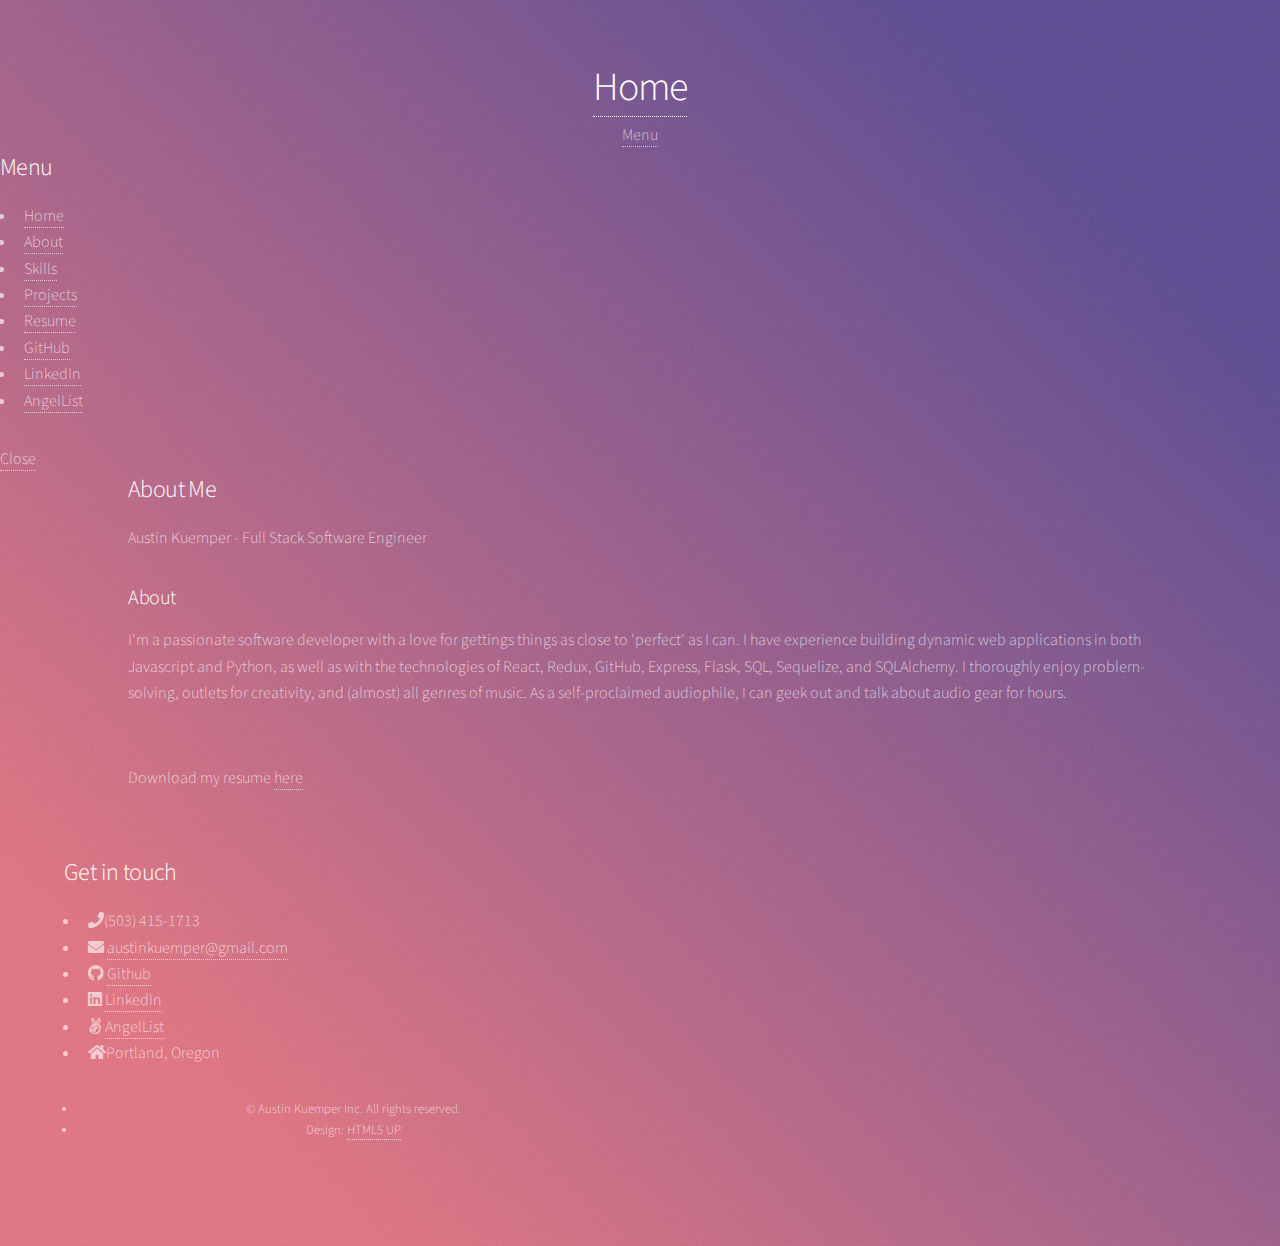
<file: about.html>
<!DOCTYPE html>
<!--
	Solid State by HTML5 UP
	html5up.net | @ajlkn
	Free for personal and commercial use under the CCA 3.0 license (html5up.net/license)
-->
<html>
  <head>
    <title>About</title>
    <meta charset="utf-8" />
    <meta
      name="viewport"
      content="width=device-width, initial-scale=1, user-scalable=no"
    />
    <link rel="stylesheet" href="assets/css/main.css" />
    <noscript
      ><link rel="stylesheet" href="assets/css/noscript.css"
    /></noscript>
  </head>
  <body class="is-preload">
    <!-- Page Wrapper -->
    <div id="page-wrapper">
      <!-- Header -->
      <header id="header">
        <h1><a href="index.html">Home</a></h1>
        <nav>
          <a href="#menu">Menu</a>
        </nav>
      </header>

      <!-- Menu -->
      <nav id="menu">
        <div class="inner">
          <h2>Menu</h2>
          <ul class="links">
            <li><a href="index.html">Home</a></li>
            <li><a href="about.html">About</a></li>
            <li><a href="skills.html">Skills</a></li>
            <li><a href="projects.html">Projects</a></li>
            <li>
              <a
                href="./resume/Austin_Kuemper_Resume.pdf"
                download="austin_kuemper_resume"
                >Resume</a
              >
            </li>
            <li><a href="https://github.com/AKuemper">GitHub</a></li>
            <li>
              <a href="https://www.linkedin.com/in/austinkuemper/">LinkedIn</a>
            </li>
            <li><a href="https://angel.co/u/austin-kuemper">AngelList</a></li>
          </ul>
          <a href="#" class="close">Close</a>
        </div>
      </nav>

      <!-- Wrapper -->
      <section id="wrapper">
        <header>
          <div class="inner">
            <h2>About Me</h2>
            <p>Austin Kuemper - Full Stack Software Engineer</p>
          </div>
        </header>

        <!-- Content -->
        <div class="wrapper">
          <div class="inner">
            <section>
              <h3 class="major">About</h3>
              <p>
                I'm a passionate software developer with a love for gettings
                things as close to 'perfect' as I can. I have experience
                building dynamic web applications in both Javascript and Python,
                as well as with the technologies of React, Redux, GitHub,
                Express, Flask, SQL, Sequelize, and SQLAlchemy. I thoroughly
                enjoy problem-solving, outlets for creativity, and (almost) all
                genres of music. As a self-proclaimed audiophile, I can geek out
                and talk about audio gear for hours.
              </p>
              <br />
              Download my resume
              <a
                href="./resume/Austin_Kuemper_Resume.pdf"
                download="austin_kuemper_resume"
                >here</a
              >
            </section>
          </div>
        </div>
      </section>

      <!-- Footer -->
      <section id="footer">
        <div class="inner">
          <h2 class="major">Get in touch</h2>
          <!-- <p>
            You can reach me by any of the below resources!
          </p> -->
          <ul class="contact">
            <li class="icon solid fa-phone">(503) 415-1713</li>
            <li class="icon solid fa-envelope">
              <a href="mailto:austinkuemper@gmail.com"
                >austinkuemper@gmail.com</a
              >
            </li>
            <li class="icon brands fa-github">
              <a href="https://github.com/AKuemper" target="_blank">Github</a>
            </li>
            <li class="icon brands fa-linkedin">
              <a
                href="https://www.linkedin.com/in/austinkuemper/"
                target="_blank"
                >LinkedIn</a
              >
            </li>
            <li class="icon brands fa-angellist">
              <a href="https://angel.co/u/austin-kuemper" target="_blank"
                >AngelList</a
              >
            </li>
            <li class="icon solid fa-home">Portland, Oregon</li>
          </ul>
          <ul class="copyright">
            <li>&copy; Austin Kuemper Inc. All rights reserved.</li>
            <li>Design: <a href="http://html5up.net">HTML5 UP</a></li>
          </ul>
        </div>
      </section>
    </div>

    <!-- Scripts -->
    <script src="assets/js/jquery.min.js"></script>
    <script src="assets/js/jquery.scrollex.min.js"></script>
    <script src="assets/js/browser.min.js"></script>
    <script src="assets/js/breakpoints.min.js"></script>
    <script src="assets/js/util.js"></script>
    <script src="assets/js/main.js"></script>
  </body>
</html>
</file>
<file: assets/css/noscript.css>
/*
	Stellar by HTML5 UP
	html5up.net | @ajlkn
	Free for personal and commercial use under the CCA 3.0 license (html5up.net/license)
*/

/* Header */

	body.is-preload #header.alt > * {
		opacity: 1;
	}

	body.is-preload #header.alt .logo {
		-moz-transform: none;
		-webkit-transform: none;
		-ms-transform: none;
		transform: none;
	}
</file>
<file: assets/css/main.css>
@import url(fontawesome-all.min.css);
@import 'https://fonts.googleapis.com/css?family=Source+Sans+Pro:300,400';

/*
	Stellar by HTML5 UP
	html5up.net | @ajlkn
	Free for personal and commercial use under the CCA 3.0 license (html5up.net/license)
*/

html,
body,
div,
span,
applet,
object,
iframe,
h1,
h2,
h3,
h4,
h5,
h6,
p,
blockquote,
pre,
a,
abbr,
acronym,
address,
big,
cite,
code,
del,
dfn,
em,
img,
ins,
kbd,
q,
s,
samp,
small,
strike,
strong,
sub,
sup,
tt,
var,
b,
u,
i,
center,
dl,
dt,
dd,
ol,
ul,
li,
fieldset,
form,
label,
legend,
table,
caption,
tbody,
tfoot,
thead,
tr,
th,
td,
article,
aside,
canvas,
details,
embed,
figure,
figcaption,
footer,
header,
hgroup,
menu,
nav,
output,
ruby,
section,
summary,
time,
mark,
audio,
video {
  margin: 0;
  padding: 0;
  border: 0;
  font-size: 100%;
  font: inherit;
  vertical-align: baseline;
}

article,
aside,
details,
figcaption,
figure,
footer,
header,
hgroup,
menu,
nav,
section {
  display: block;
}

body {
  line-height: 1;
}

ol,
ul {
  list-style: none;
}

blockquote,
q {
  quotes: none;
}

blockquote:before,
blockquote:after,
q:before,
q:after {
  content: '';
  content: none;
}

table {
  border-collapse: collapse;
  border-spacing: 0;
}

body {
  -webkit-text-size-adjust: none;
}

mark {
  background-color: transparent;
  color: inherit;
}

input::-moz-focus-inner {
  border: 0;
  padding: 0;
}

input,
select,
textarea {
  -moz-appearance: none;
  -webkit-appearance: none;
  -ms-appearance: none;
  appearance: none;
}

/* Basic */

@-ms-viewport {
  width: device-width;
}

body {
  -ms-overflow-style: scrollbar;
}

@media screen and (max-width: 480px) {
  html,
  body {
    min-width: 320px;
  }
}

html {
  box-sizing: border-box;
}

*,
*:before,
*:after {
  box-sizing: inherit;
}

body {
  background-color: #935d8c;
  background-image: url('images/overlay.png'),
    -moz-linear-gradient(45deg, #e37682 15%, #5f4d93 85%);
  background-image: url('images/overlay.png'),
    -webkit-linear-gradient(45deg, #e37682 15%, #5f4d93 85%);
  background-image: url('images/overlay.png'),
    -ms-linear-gradient(45deg, #e37682 15%, #5f4d93 85%);
  background-image: url('images/overlay.png'),
    linear-gradient(45deg, #e37682 15%, #5f4d93 85%);
}

body.is-preload *,
body.is-preload *:before,
body.is-preload *:after {
  -moz-animation: none !important;
  -webkit-animation: none !important;
  -ms-animation: none !important;
  animation: none !important;
  -moz-transition: none !important;
  -webkit-transition: none !important;
  -ms-transition: none !important;
  transition: none !important;
}

/* Type */

body {
  background-color: #935d8c;
  color: rgba(255, 255, 255, 0.65);
}

body,
input,
select,
textarea {
  font-family: 'Source Sans Pro', Helvetica, sans-serif;
  font-size: 17pt;
  font-weight: 300;
  line-height: 1.65;
}

@media screen and (max-width: 1680px) {
  body,
  input,
  select,
  textarea {
    font-size: 14pt;
  }
}

@media screen and (max-width: 1280px) {
  body,
  input,
  select,
  textarea {
    font-size: 12pt;
  }
}

@media screen and (max-width: 360px) {
  body,
  input,
  select,
  textarea {
    font-size: 11pt;
  }
}

a {
  -moz-transition: color 0.2s ease, border-bottom 0.2s ease;
  -webkit-transition: color 0.2s ease, border-bottom 0.2s ease;
  -ms-transition: color 0.2s ease, border-bottom 0.2s ease;
  transition: color 0.2s ease, border-bottom 0.2s ease;
  text-decoration: none;
  border-bottom: dotted 1px;
  color: inherit;
}

a:hover {
  border-bottom-color: transparent;
}

strong,
b {
  font-weight: 400;
}

em,
i {
  font-style: italic;
}

p {
  margin: 0 0 2em 0;
}

p.content {
  -moz-columns: 20em 2;
  -webkit-columns: 20em 2;
  -ms-columns: 20em 2;
  columns: 20em 2;
  -moz-column-gap: 2em;
  -webkit-column-gap: 2em;
  -ms-column-gap: 2em;
  column-gap: 2em;
  text-align: justify;
}

h1,
h2,
h3,
h4,
h5,
h6 {
  font-weight: 300;
  line-height: 1.5;
  margin: 0 0 0.7em 0;
  letter-spacing: -0.025em;
}

h1 a,
h2 a,
h3 a,
h4 a,
h5 a,
h6 a {
  color: inherit;
  text-decoration: none;
}

h1 {
  font-size: 2.5em;
  line-height: 1.2;
}

h2 {
  font-size: 1.5em;
}

h3 {
  font-size: 1.25em;
}

h4 {
  font-size: 1.1em;
}

h5 {
  font-size: 0.9em;
}

h6 {
  font-size: 0.7em;
}

@media screen and (max-width: 736px) {
  h1 {
    font-size: 2em;
  }
}

sub {
  font-size: 0.8em;
  position: relative;
  top: 0.5em;
}

sup {
  font-size: 0.8em;
  position: relative;
  top: -0.5em;
}

blockquote {
  border-left: solid 4px;
  font-style: italic;
  margin: 0 0 2em 0;
  padding: 0.5em 0 0.5em 2em;
}

code {
  border-radius: 8px;
  border: solid 1px;
  font-family: 'Courier New', monospace;
  font-size: 0.9em;
  margin: 0 0.25em;
  padding: 0.25em 0.65em;
}

pre {
  -webkit-overflow-scrolling: touch;
  font-family: 'Courier New', monospace;
  font-size: 0.9em;
  margin: 0 0 2em 0;
}

pre code {
  display: block;
  line-height: 1.75;
  padding: 1em 1.5em;
  overflow-x: auto;
}

hr {
  border: 0;
  border-bottom: solid 1px;
  margin: 2em 0;
}

hr.major {
  margin: 3em 0;
}

.align-left {
  text-align: left;
}

.align-center {
  text-align: center;
}

.align-right {
  text-align: right;
}

input,
select,
textarea {
  color: #ffffff;
}

a:hover {
  color: #ffffff;
}

strong,
b {
  color: #ffffff;
}

h1,
h2,
h3,
h4,
h5,
h6 {
  color: #ffffff;
}

blockquote {
  border-left-color: rgba(255, 255, 255, 0.35);
}

code {
  background: rgba(255, 255, 255, 0.075);
  border-color: rgba(255, 255, 255, 0.35);
}

hr {
  border-bottom-color: rgba(255, 255, 255, 0.35);
}

/* Row */

.row {
  display: flex;
  flex-wrap: wrap;
  box-sizing: border-box;
  align-items: stretch;
}

.row > * {
  box-sizing: border-box;
}

.row.gtr-uniform > * > :last-child {
  margin-bottom: 0;
}

.row.aln-left {
  justify-content: flex-start;
}

.row.aln-center {
  justify-content: center;
}

.row.aln-right {
  justify-content: flex-end;
}

.row.aln-top {
  align-items: flex-start;
}

.row.aln-middle {
  align-items: center;
}

.row.aln-bottom {
  align-items: flex-end;
}

.row > .imp {
  order: -1;
}

.row > .col-1 {
  width: 8.33333%;
}

.row > .off-1 {
  margin-left: 8.33333%;
}

.row > .col-2 {
  width: 16.66667%;
}

.row > .off-2 {
  margin-left: 16.66667%;
}

.row > .col-3 {
  width: 25%;
}

.row > .off-3 {
  margin-left: 25%;
}

.row > .col-4 {
  width: 33.33333%;
}

.row > .off-4 {
  margin-left: 33.33333%;
}

.row > .col-5 {
  width: 41.66667%;
}

.row > .off-5 {
  margin-left: 41.66667%;
}

.row > .col-6 {
  width: 50%;
}

.row > .off-6 {
  margin-left: 50%;
}

.row > .col-7 {
  width: 58.33333%;
}

.row > .off-7 {
  margin-left: 58.33333%;
}

.row > .col-8 {
  width: 66.66667%;
}

.row > .off-8 {
  margin-left: 66.66667%;
}

.row > .col-9 {
  width: 75%;
}

.row > .off-9 {
  margin-left: 75%;
}

.row > .col-10 {
  width: 83.33333%;
}

.row > .off-10 {
  margin-left: 83.33333%;
}

.row > .col-11 {
  width: 91.66667%;
}

.row > .off-11 {
  margin-left: 91.66667%;
}

.row > .col-12 {
  width: 100%;
}

.row > .off-12 {
  margin-left: 100%;
}

.row.gtr-0 {
  margin-top: 0;
  margin-left: 0em;
}

.row.gtr-0 > * {
  padding: 0 0 0 0em;
}

.row.gtr-0.gtr-uniform {
  margin-top: 0em;
}

.row.gtr-0.gtr-uniform > * {
  padding-top: 0em;
}

.row.gtr-25 {
  margin-top: 0;
  margin-left: -0.375em;
}

.row.gtr-25 > * {
  padding: 0 0 0 0.375em;
}

.row.gtr-25.gtr-uniform {
  margin-top: -0.375em;
}

.row.gtr-25.gtr-uniform > * {
  padding-top: 0.375em;
}

.row.gtr-50 {
  margin-top: 0;
  margin-left: -0.75em;
}

.row.gtr-50 > * {
  padding: 0 0 0 0.75em;
}

.row.gtr-50.gtr-uniform {
  margin-top: -0.75em;
}

.row.gtr-50.gtr-uniform > * {
  padding-top: 0.75em;
}

.row {
  margin-top: 0;
  margin-left: -1.5em;
}

.row > * {
  padding: 0 0 0 1.5em;
}

.row.gtr-uniform {
  margin-top: -1.5em;
}

.row.gtr-uniform > * {
  padding-top: 1.5em;
}

.row.gtr-150 {
  margin-top: 0;
  margin-left: -2.25em;
}

.row.gtr-150 > * {
  padding: 0 0 0 2.25em;
}

.row.gtr-150.gtr-uniform {
  margin-top: -2.25em;
}

.row.gtr-150.gtr-uniform > * {
  padding-top: 2.25em;
}

.row.gtr-200 {
  margin-top: 0;
  margin-left: -3em;
}

.row.gtr-200 > * {
  padding: 0 0 0 3em;
}

.row.gtr-200.gtr-uniform {
  margin-top: -3em;
}

.row.gtr-200.gtr-uniform > * {
  padding-top: 3em;
}

@media screen and (max-width: 1680px) {
  .row {
    display: flex;
    flex-wrap: wrap;
    box-sizing: border-box;
    align-items: stretch;
  }

  .row > * {
    box-sizing: border-box;
  }

  .row.gtr-uniform > * > :last-child {
    margin-bottom: 0;
  }

  .row.aln-left {
    justify-content: flex-start;
  }

  .row.aln-center {
    justify-content: center;
  }

  .row.aln-right {
    justify-content: flex-end;
  }

  .row.aln-top {
    align-items: flex-start;
  }

  .row.aln-middle {
    align-items: center;
  }

  .row.aln-bottom {
    align-items: flex-end;
  }

  .row > .imp-xlarge {
    order: -1;
  }

  .row > .col-1-xlarge {
    width: 8.33333%;
  }

  .row > .off-1-xlarge {
    margin-left: 8.33333%;
  }

  .row > .col-2-xlarge {
    width: 16.66667%;
  }

  .row > .off-2-xlarge {
    margin-left: 16.66667%;
  }

  .row > .col-3-xlarge {
    width: 25%;
  }

  .row > .off-3-xlarge {
    margin-left: 25%;
  }

  .row > .col-4-xlarge {
    width: 33.33333%;
  }

  .row > .off-4-xlarge {
    margin-left: 33.33333%;
  }

  .row > .col-5-xlarge {
    width: 41.66667%;
  }

  .row > .off-5-xlarge {
    margin-left: 41.66667%;
  }

  .row > .col-6-xlarge {
    width: 50%;
  }

  .row > .off-6-xlarge {
    margin-left: 50%;
  }

  .row > .col-7-xlarge {
    width: 58.33333%;
  }

  .row > .off-7-xlarge {
    margin-left: 58.33333%;
  }

  .row > .col-8-xlarge {
    width: 66.66667%;
  }

  .row > .off-8-xlarge {
    margin-left: 66.66667%;
  }

  .row > .col-9-xlarge {
    width: 75%;
  }

  .row > .off-9-xlarge {
    margin-left: 75%;
  }

  .row > .col-10-xlarge {
    width: 83.33333%;
  }

  .row > .off-10-xlarge {
    margin-left: 83.33333%;
  }

  .row > .col-11-xlarge {
    width: 91.66667%;
  }

  .row > .off-11-xlarge {
    margin-left: 91.66667%;
  }

  .row > .col-12-xlarge {
    width: 100%;
  }

  .row > .off-12-xlarge {
    margin-left: 100%;
  }

  .row.gtr-0 {
    margin-top: 0;
    margin-left: 0em;
  }

  .row.gtr-0 > * {
    padding: 0 0 0 0em;
  }

  .row.gtr-0.gtr-uniform {
    margin-top: 0em;
  }

  .row.gtr-0.gtr-uniform > * {
    padding-top: 0em;
  }

  .row.gtr-25 {
    margin-top: 0;
    margin-left: -0.375em;
  }

  .row.gtr-25 > * {
    padding: 0 0 0 0.375em;
  }

  .row.gtr-25.gtr-uniform {
    margin-top: -0.375em;
  }

  .row.gtr-25.gtr-uniform > * {
    padding-top: 0.375em;
  }

  .row.gtr-50 {
    margin-top: 0;
    margin-left: -0.75em;
  }

  .row.gtr-50 > * {
    padding: 0 0 0 0.75em;
  }

  .row.gtr-50.gtr-uniform {
    margin-top: -0.75em;
  }

  .row.gtr-50.gtr-uniform > * {
    padding-top: 0.75em;
  }

  .row {
    margin-top: 0;
    margin-left: -1.5em;
  }

  .row > * {
    padding: 0 0 0 1.5em;
  }

  .row.gtr-uniform {
    margin-top: -1.5em;
  }

  .row.gtr-uniform > * {
    padding-top: 1.5em;
  }

  .row.gtr-150 {
    margin-top: 0;
    margin-left: -2.25em;
  }

  .row.gtr-150 > * {
    padding: 0 0 0 2.25em;
  }

  .row.gtr-150.gtr-uniform {
    margin-top: -2.25em;
  }

  .row.gtr-150.gtr-uniform > * {
    padding-top: 2.25em;
  }

  .row.gtr-200 {
    margin-top: 0;
    margin-left: -3em;
  }

  .row.gtr-200 > * {
    padding: 0 0 0 3em;
  }

  .row.gtr-200.gtr-uniform {
    margin-top: -3em;
  }

  .row.gtr-200.gtr-uniform > * {
    padding-top: 3em;
  }
}

@media screen and (max-width: 1280px) {
  .row {
    display: flex;
    flex-wrap: wrap;
    box-sizing: border-box;
    align-items: stretch;
  }

  .row > * {
    box-sizing: border-box;
  }

  .row.gtr-uniform > * > :last-child {
    margin-bottom: 0;
  }

  .row.aln-left {
    justify-content: flex-start;
  }

  .row.aln-center {
    justify-content: center;
  }

  .row.aln-right {
    justify-content: flex-end;
  }

  .row.aln-top {
    align-items: flex-start;
  }

  .row.aln-middle {
    align-items: center;
  }

  .row.aln-bottom {
    align-items: flex-end;
  }

  .row > .imp-large {
    order: -1;
  }

  .row > .col-1-large {
    width: 8.33333%;
  }

  .row > .off-1-large {
    margin-left: 8.33333%;
  }

  .row > .col-2-large {
    width: 16.66667%;
  }

  .row > .off-2-large {
    margin-left: 16.66667%;
  }

  .row > .col-3-large {
    width: 25%;
  }

  .row > .off-3-large {
    margin-left: 25%;
  }

  .row > .col-4-large {
    width: 33.33333%;
  }

  .row > .off-4-large {
    margin-left: 33.33333%;
  }

  .row > .col-5-large {
    width: 41.66667%;
  }

  .row > .off-5-large {
    margin-left: 41.66667%;
  }

  .row > .col-6-large {
    width: 50%;
  }

  .row > .off-6-large {
    margin-left: 50%;
  }

  .row > .col-7-large {
    width: 58.33333%;
  }

  .row > .off-7-large {
    margin-left: 58.33333%;
  }

  .row > .col-8-large {
    width: 66.66667%;
  }

  .row > .off-8-large {
    margin-left: 66.66667%;
  }

  .row > .col-9-large {
    width: 75%;
  }

  .row > .off-9-large {
    margin-left: 75%;
  }

  .row > .col-10-large {
    width: 83.33333%;
  }

  .row > .off-10-large {
    margin-left: 83.33333%;
  }

  .row > .col-11-large {
    width: 91.66667%;
  }

  .row > .off-11-large {
    margin-left: 91.66667%;
  }

  .row > .col-12-large {
    width: 100%;
  }

  .row > .off-12-large {
    margin-left: 100%;
  }

  .row.gtr-0 {
    margin-top: 0;
    margin-left: 0em;
  }

  .row.gtr-0 > * {
    padding: 0 0 0 0em;
  }

  .row.gtr-0.gtr-uniform {
    margin-top: 0em;
  }

  .row.gtr-0.gtr-uniform > * {
    padding-top: 0em;
  }

  .row.gtr-25 {
    margin-top: 0;
    margin-left: -0.375em;
  }

  .row.gtr-25 > * {
    padding: 0 0 0 0.375em;
  }

  .row.gtr-25.gtr-uniform {
    margin-top: -0.375em;
  }

  .row.gtr-25.gtr-uniform > * {
    padding-top: 0.375em;
  }

  .row.gtr-50 {
    margin-top: 0;
    margin-left: -0.75em;
  }

  .row.gtr-50 > * {
    padding: 0 0 0 0.75em;
  }

  .row.gtr-50.gtr-uniform {
    margin-top: -0.75em;
  }

  .row.gtr-50.gtr-uniform > * {
    padding-top: 0.75em;
  }

  .row {
    margin-top: 0;
    margin-left: -1.5em;
  }

  .row > * {
    padding: 0 0 0 1.5em;
  }

  .row.gtr-uniform {
    margin-top: -1.5em;
  }

  .row.gtr-uniform > * {
    padding-top: 1.5em;
  }

  .row.gtr-150 {
    margin-top: 0;
    margin-left: -2.25em;
  }

  .row.gtr-150 > * {
    padding: 0 0 0 2.25em;
  }

  .row.gtr-150.gtr-uniform {
    margin-top: -2.25em;
  }

  .row.gtr-150.gtr-uniform > * {
    padding-top: 2.25em;
  }

  .row.gtr-200 {
    margin-top: 0;
    margin-left: -3em;
  }

  .row.gtr-200 > * {
    padding: 0 0 0 3em;
  }

  .row.gtr-200.gtr-uniform {
    margin-top: -3em;
  }

  .row.gtr-200.gtr-uniform > * {
    padding-top: 3em;
  }
}

@media screen and (max-width: 980px) {
  .row {
    display: flex;
    flex-wrap: wrap;
    box-sizing: border-box;
    align-items: stretch;
  }

  .row > * {
    box-sizing: border-box;
  }

  .row.gtr-uniform > * > :last-child {
    margin-bottom: 0;
  }

  .row.aln-left {
    justify-content: flex-start;
  }

  .row.aln-center {
    justify-content: center;
  }

  .row.aln-right {
    justify-content: flex-end;
  }

  .row.aln-top {
    align-items: flex-start;
  }

  .row.aln-middle {
    align-items: center;
  }

  .row.aln-bottom {
    align-items: flex-end;
  }

  .row > .imp-medium {
    order: -1;
  }

  .row > .col-1-medium {
    width: 8.33333%;
  }

  .row > .off-1-medium {
    margin-left: 8.33333%;
  }

  .row > .col-2-medium {
    width: 16.66667%;
  }

  .row > .off-2-medium {
    margin-left: 16.66667%;
  }

  .row > .col-3-medium {
    width: 25%;
  }

  .row > .off-3-medium {
    margin-left: 25%;
  }

  .row > .col-4-medium {
    width: 33.33333%;
  }

  .row > .off-4-medium {
    margin-left: 33.33333%;
  }

  .row > .col-5-medium {
    width: 41.66667%;
  }

  .row > .off-5-medium {
    margin-left: 41.66667%;
  }

  .row > .col-6-medium {
    width: 50%;
  }

  .row > .off-6-medium {
    margin-left: 50%;
  }

  .row > .col-7-medium {
    width: 58.33333%;
  }

  .row > .off-7-medium {
    margin-left: 58.33333%;
  }

  .row > .col-8-medium {
    width: 66.66667%;
  }

  .row > .off-8-medium {
    margin-left: 66.66667%;
  }

  .row > .col-9-medium {
    width: 75%;
  }

  .row > .off-9-medium {
    margin-left: 75%;
  }

  .row > .col-10-medium {
    width: 83.33333%;
  }

  .row > .off-10-medium {
    margin-left: 83.33333%;
  }

  .row > .col-11-medium {
    width: 91.66667%;
  }

  .row > .off-11-medium {
    margin-left: 91.66667%;
  }

  .row > .col-12-medium {
    width: 100%;
  }

  .row > .off-12-medium {
    margin-left: 100%;
  }

  .row.gtr-0 {
    margin-top: 0;
    margin-left: 0em;
  }

  .row.gtr-0 > * {
    padding: 0 0 0 0em;
  }

  .row.gtr-0.gtr-uniform {
    margin-top: 0em;
  }

  .row.gtr-0.gtr-uniform > * {
    padding-top: 0em;
  }

  .row.gtr-25 {
    margin-top: 0;
    margin-left: -0.375em;
  }

  .row.gtr-25 > * {
    padding: 0 0 0 0.375em;
  }

  .row.gtr-25.gtr-uniform {
    margin-top: -0.375em;
  }

  .row.gtr-25.gtr-uniform > * {
    padding-top: 0.375em;
  }

  .row.gtr-50 {
    margin-top: 0;
    margin-left: -0.75em;
  }

  .row.gtr-50 > * {
    padding: 0 0 0 0.75em;
  }

  .row.gtr-50.gtr-uniform {
    margin-top: -0.75em;
  }

  .row.gtr-50.gtr-uniform > * {
    padding-top: 0.75em;
  }

  .row {
    margin-top: 0;
    margin-left: -1.5em;
  }

  .row > * {
    padding: 0 0 0 1.5em;
  }

  .row.gtr-uniform {
    margin-top: -1.5em;
  }

  .row.gtr-uniform > * {
    padding-top: 1.5em;
  }

  .row.gtr-150 {
    margin-top: 0;
    margin-left: -2.25em;
  }

  .row.gtr-150 > * {
    padding: 0 0 0 2.25em;
  }

  .row.gtr-150.gtr-uniform {
    margin-top: -2.25em;
  }

  .row.gtr-150.gtr-uniform > * {
    padding-top: 2.25em;
  }

  .row.gtr-200 {
    margin-top: 0;
    margin-left: -3em;
  }

  .row.gtr-200 > * {
    padding: 0 0 0 3em;
  }

  .row.gtr-200.gtr-uniform {
    margin-top: -3em;
  }

  .row.gtr-200.gtr-uniform > * {
    padding-top: 3em;
  }
}

@media screen and (max-width: 736px) {
  .row {
    display: flex;
    flex-wrap: wrap;
    box-sizing: border-box;
    align-items: stretch;
  }

  .row > * {
    box-sizing: border-box;
  }

  .row.gtr-uniform > * > :last-child {
    margin-bottom: 0;
  }

  .row.aln-left {
    justify-content: flex-start;
  }

  .row.aln-center {
    justify-content: center;
  }

  .row.aln-right {
    justify-content: flex-end;
  }

  .row.aln-top {
    align-items: flex-start;
  }

  .row.aln-middle {
    align-items: center;
  }

  .row.aln-bottom {
    align-items: flex-end;
  }

  .row > .imp-small {
    order: -1;
  }

  .row > .col-1-small {
    width: 8.33333%;
  }

  .row > .off-1-small {
    margin-left: 8.33333%;
  }

  .row > .col-2-small {
    width: 16.66667%;
  }

  .row > .off-2-small {
    margin-left: 16.66667%;
  }

  .row > .col-3-small {
    width: 25%;
  }

  .row > .off-3-small {
    margin-left: 25%;
  }

  .row > .col-4-small {
    width: 33.33333%;
  }

  .row > .off-4-small {
    margin-left: 33.33333%;
  }

  .row > .col-5-small {
    width: 41.66667%;
  }

  .row > .off-5-small {
    margin-left: 41.66667%;
  }

  .row > .col-6-small {
    width: 50%;
  }

  .row > .off-6-small {
    margin-left: 50%;
  }

  .row > .col-7-small {
    width: 58.33333%;
  }

  .row > .off-7-small {
    margin-left: 58.33333%;
  }

  .row > .col-8-small {
    width: 66.66667%;
  }

  .row > .off-8-small {
    margin-left: 66.66667%;
  }

  .row > .col-9-small {
    width: 75%;
  }

  .row > .off-9-small {
    margin-left: 75%;
  }

  .row > .col-10-small {
    width: 83.33333%;
  }

  .row > .off-10-small {
    margin-left: 83.33333%;
  }

  .row > .col-11-small {
    width: 91.66667%;
  }

  .row > .off-11-small {
    margin-left: 91.66667%;
  }

  .row > .col-12-small {
    width: 100%;
  }

  .row > .off-12-small {
    margin-left: 100%;
  }

  .row.gtr-0 {
    margin-top: 0;
    margin-left: 0em;
  }

  .row.gtr-0 > * {
    padding: 0 0 0 0em;
  }

  .row.gtr-0.gtr-uniform {
    margin-top: 0em;
  }

  .row.gtr-0.gtr-uniform > * {
    padding-top: 0em;
  }

  .row.gtr-25 {
    margin-top: 0;
    margin-left: -0.25em;
  }

  .row.gtr-25 > * {
    padding: 0 0 0 0.25em;
  }

  .row.gtr-25.gtr-uniform {
    margin-top: -0.25em;
  }

  .row.gtr-25.gtr-uniform > * {
    padding-top: 0.25em;
  }

  .row.gtr-50 {
    margin-top: 0;
    margin-left: -0.5em;
  }

  .row.gtr-50 > * {
    padding: 0 0 0 0.5em;
  }

  .row.gtr-50.gtr-uniform {
    margin-top: -0.5em;
  }

  .row.gtr-50.gtr-uniform > * {
    padding-top: 0.5em;
  }

  .row {
    margin-top: 0;
    margin-left: -1em;
  }

  .row > * {
    padding: 0 0 0 1em;
  }

  .row.gtr-uniform {
    margin-top: -1em;
  }

  .row.gtr-uniform > * {
    padding-top: 1em;
  }

  .row.gtr-150 {
    margin-top: 0;
    margin-left: -1.5em;
  }

  .row.gtr-150 > * {
    padding: 0 0 0 1.5em;
  }

  .row.gtr-150.gtr-uniform {
    margin-top: -1.5em;
  }

  .row.gtr-150.gtr-uniform > * {
    padding-top: 1.5em;
  }

  .row.gtr-200 {
    margin-top: 0;
    margin-left: -2em;
  }

  .row.gtr-200 > * {
    padding: 0 0 0 2em;
  }

  .row.gtr-200.gtr-uniform {
    margin-top: -2em;
  }

  .row.gtr-200.gtr-uniform > * {
    padding-top: 2em;
  }
}

@media screen and (max-width: 480px) {
  .row {
    display: flex;
    flex-wrap: wrap;
    box-sizing: border-box;
    align-items: stretch;
  }

  .row > * {
    box-sizing: border-box;
  }

  .row.gtr-uniform > * > :last-child {
    margin-bottom: 0;
  }

  .row.aln-left {
    justify-content: flex-start;
  }

  .row.aln-center {
    justify-content: center;
  }

  .row.aln-right {
    justify-content: flex-end;
  }

  .row.aln-top {
    align-items: flex-start;
  }

  .row.aln-middle {
    align-items: center;
  }

  .row.aln-bottom {
    align-items: flex-end;
  }

  .row > .imp-xsmall {
    order: -1;
  }

  .row > .col-1-xsmall {
    width: 8.33333%;
  }

  .row > .off-1-xsmall {
    margin-left: 8.33333%;
  }

  .row > .col-2-xsmall {
    width: 16.66667%;
  }

  .row > .off-2-xsmall {
    margin-left: 16.66667%;
  }

  .row > .col-3-xsmall {
    width: 25%;
  }

  .row > .off-3-xsmall {
    margin-left: 25%;
  }

  .row > .col-4-xsmall {
    width: 33.33333%;
  }

  .row > .off-4-xsmall {
    margin-left: 33.33333%;
  }

  .row > .col-5-xsmall {
    width: 41.66667%;
  }

  .row > .off-5-xsmall {
    margin-left: 41.66667%;
  }

  .row > .col-6-xsmall {
    width: 50%;
  }

  .row > .off-6-xsmall {
    margin-left: 50%;
  }

  .row > .col-7-xsmall {
    width: 58.33333%;
  }

  .row > .off-7-xsmall {
    margin-left: 58.33333%;
  }

  .row > .col-8-xsmall {
    width: 66.66667%;
  }

  .row > .off-8-xsmall {
    margin-left: 66.66667%;
  }

  .row > .col-9-xsmall {
    width: 75%;
  }

  .row > .off-9-xsmall {
    margin-left: 75%;
  }

  .row > .col-10-xsmall {
    width: 83.33333%;
  }

  .row > .off-10-xsmall {
    margin-left: 83.33333%;
  }

  .row > .col-11-xsmall {
    width: 91.66667%;
  }

  .row > .off-11-xsmall {
    margin-left: 91.66667%;
  }

  .row > .col-12-xsmall {
    width: 100%;
  }

  .row > .off-12-xsmall {
    margin-left: 100%;
  }

  .row.gtr-0 {
    margin-top: 0;
    margin-left: 0em;
  }

  .row.gtr-0 > * {
    padding: 0 0 0 0em;
  }

  .row.gtr-0.gtr-uniform {
    margin-top: 0em;
  }

  .row.gtr-0.gtr-uniform > * {
    padding-top: 0em;
  }

  .row.gtr-25 {
    margin-top: 0;
    margin-left: -0.3125em;
  }

  .row.gtr-25 > * {
    padding: 0 0 0 0.3125em;
  }

  .row.gtr-25.gtr-uniform {
    margin-top: -0.3125em;
  }

  .row.gtr-25.gtr-uniform > * {
    padding-top: 0.3125em;
  }

  .row.gtr-50 {
    margin-top: 0;
    margin-left: -0.625em;
  }

  .row.gtr-50 > * {
    padding: 0 0 0 0.625em;
  }

  .row.gtr-50.gtr-uniform {
    margin-top: -0.625em;
  }

  .row.gtr-50.gtr-uniform > * {
    padding-top: 0.625em;
  }

  .row {
    margin-top: 0;
    margin-left: -1.25em;
  }

  .row > * {
    padding: 0 0 0 1.25em;
  }

  .row.gtr-uniform {
    margin-top: -1.25em;
  }

  .row.gtr-uniform > * {
    padding-top: 1.25em;
  }

  .row.gtr-150 {
    margin-top: 0;
    margin-left: -1.875em;
  }

  .row.gtr-150 > * {
    padding: 0 0 0 1.875em;
  }

  .row.gtr-150.gtr-uniform {
    margin-top: -1.875em;
  }

  .row.gtr-150.gtr-uniform > * {
    padding-top: 1.875em;
  }

  .row.gtr-200 {
    margin-top: 0;
    margin-left: -2.5em;
  }

  .row.gtr-200 > * {
    padding: 0 0 0 2.5em;
  }

  .row.gtr-200.gtr-uniform {
    margin-top: -2.5em;
  }

  .row.gtr-200.gtr-uniform > * {
    padding-top: 2.5em;
  }
}

/* Box */

.box {
  border-radius: 8px;
  border: solid;
  margin-bottom: 2em;
  padding: 1.5em;
}

.box > :last-child,
.box > :last-child > :last-child,
.box > :last-child > :last-child > :last-child {
  margin-bottom: 0;
}

.box.alt {
  border: 0;
  border-radius: 0;
  padding: 0;
}

.box {
  border-color: rgba(255, 255, 255, 0.35);
}

/* Button */

input[type='submit'],
input[type='reset'],
input[type='button'],
button,
.button {
  -moz-appearance: none;
  -webkit-appearance: none;
  -ms-appearance: none;
  appearance: none;
  -moz-transition: background-color 0.2s ease-in-out, color 0.2s ease-in-out;
  -webkit-transition: background-color 0.2s ease-in-out, color 0.2s ease-in-out;
  -ms-transition: background-color 0.2s ease-in-out, color 0.2s ease-in-out;
  transition: background-color 0.2s ease-in-out, color 0.2s ease-in-out;
  border-radius: 8px;
  border: 0;
  cursor: pointer;
  display: inline-block;
  font-weight: 300;
  height: 2.75em;
  line-height: 2.75em;
  min-width: 9.25em;
  padding: 0 1.5em;
  text-align: center;
  text-decoration: none;
  white-space: nowrap;
}

input[type='submit'].icon,
input[type='reset'].icon,
input[type='button'].icon,
button.icon,
.button.icon {
  padding-left: 1.35em;
}

input[type='submit'].icon:before,
input[type='reset'].icon:before,
input[type='button'].icon:before,
button.icon:before,
.button.icon:before {
  margin-right: 0.5em;
}

input[type='submit'].fit,
input[type='reset'].fit,
input[type='button'].fit,
button.fit,
.button.fit {
  width: 100%;
}

input[type='submit'].small,
input[type='reset'].small,
input[type='button'].small,
button.small,
.button.small {
  font-size: 0.8em;
}

input[type='submit'].large,
input[type='reset'].large,
input[type='button'].large,
button.large,
.button.large {
  font-size: 1.35em;
}

input[type='submit'].disabled,
input[type='submit']:disabled,
input[type='reset'].disabled,
input[type='reset']:disabled,
input[type='button'].disabled,
input[type='button']:disabled,
button.disabled,
button:disabled,
.button.disabled,
.button:disabled {
  pointer-events: none;
  opacity: 0.25;
}

@media screen and (max-width: 736px) {
  input[type='submit'],
  input[type='reset'],
  input[type='button'],
  button,
  .button {
    min-width: 0;
  }
}

input[type='submit'],
input[type='reset'],
input[type='button'],
button,
.button {
  background-color: transparent;
  box-shadow: inset 0 0 0 1px rgba(255, 255, 255, 0.35);
  color: #ffffff !important;
}

input[type='submit']:hover,
input[type='reset']:hover,
input[type='button']:hover,
button:hover,
.button:hover {
  background-color: rgba(255, 255, 255, 0.075);
}

input[type='submit']:active,
input[type='reset']:active,
input[type='button']:active,
button:active,
.button:active {
  background-color: rgba(255, 255, 255, 0.2);
}

input[type='submit'].icon:before,
input[type='reset'].icon:before,
input[type='button'].icon:before,
button.icon:before,
.button.icon:before {
  color: rgba(255, 255, 255, 0.5);
}

input[type='submit'].primary,
input[type='reset'].primary,
input[type='button'].primary,
button.primary,
.button.primary {
  background-color: #8cc9f0;
  color: #ffffff !important;
  box-shadow: none;
}

input[type='submit'].primary:hover,
input[type='reset'].primary:hover,
input[type='button'].primary:hover,
button.primary:hover,
.button.primary:hover {
  background-color: #9acff2;
}

input[type='submit'].primary:active,
input[type='reset'].primary:active,
input[type='button'].primary:active,
button.primary:active,
.button.primary:active {
  background-color: #7ec3ee;
}

input[type='submit'].primary.icon:before,
input[type='reset'].primary.icon:before,
input[type='button'].primary.icon:before,
button.primary.icon:before,
.button.primary.icon:before {
  color: #ffffff !important;
}

/* Form */

form {
  margin: 0 0 2em 0;
}

label {
  display: block;
  font-size: 0.9em;
  font-weight: 400;
  margin: 0 0 1em 0;
}

input[type='text'],
input[type='password'],
input[type='email'],
select,
textarea {
  -moz-appearance: none;
  -webkit-appearance: none;
  -ms-appearance: none;
  appearance: none;
  border-radius: 8px;
  border: solid 1px;
  color: inherit;
  display: block;
  outline: 0;
  padding: 0 1em;
  text-decoration: none;
  width: 100%;
}

input[type='text']:invalid,
input[type='password']:invalid,
input[type='email']:invalid,
select:invalid,
textarea:invalid {
  box-shadow: none;
}

select {
  background-size: 1.25rem;
  background-repeat: no-repeat;
  background-position: calc(100% - 1rem) center;
  height: 2.75em;
  padding-right: 2.75em;
  text-overflow: ellipsis;
}

select:focus::-ms-value {
  background-color: transparent;
}

select::-ms-expand {
  display: none;
}

input[type='text'],
input[type='password'],
input[type='email'],
select {
  height: 2.75em;
}

textarea {
  padding: 0.75em 1em;
}

input[type='checkbox'],
input[type='radio'] {
  -moz-appearance: none;
  -webkit-appearance: none;
  -ms-appearance: none;
  appearance: none;
  display: block;
  float: left;
  margin-right: -2em;
  opacity: 0;
  width: 1em;
  z-index: -1;
}

input[type='checkbox'] + label,
input[type='radio'] + label {
  text-decoration: none;
  cursor: pointer;
  display: inline-block;
  font-size: 1em;
  font-weight: 300;
  padding-left: 2.4em;
  padding-right: 0.75em;
  position: relative;
}

input[type='checkbox'] + label:before,
input[type='radio'] + label:before {
  -moz-osx-font-smoothing: grayscale;
  -webkit-font-smoothing: antialiased;
  display: inline-block;
  font-style: normal;
  font-variant: normal;
  text-rendering: auto;
  line-height: 1;
  text-transform: none !important;
  font-family: 'Font Awesome 5 Free';
  font-weight: 900;
}

input[type='checkbox'] + label:before,
input[type='radio'] + label:before {
  border-radius: 8px;
  border: solid 1px;
  content: '';
  display: inline-block;
  font-size: 0.8em;
  height: 2.0625em;
  left: 0;
  line-height: 2.0625em;
  position: absolute;
  text-align: center;
  top: 0;
  width: 2.0625em;
}

input[type='checkbox']:checked + label:before,
input[type='radio']:checked + label:before {
  content: '\f00c';
}

input[type='checkbox'] + label:before {
  border-radius: 8px;
}

input[type='radio'] + label:before {
  border-radius: 100%;
}

::-webkit-input-placeholder {
  opacity: 1;
}

:-moz-placeholder {
  opacity: 1;
}

::-moz-placeholder {
  opacity: 1;
}

:-ms-input-placeholder {
  opacity: 1;
}

label {
  color: #ffffff;
}

input[type='text'],
input[type='password'],
input[type='email'],
select,
textarea {
  background-color: rgba(255, 255, 255, 0.075);
  border-color: rgba(255, 255, 255, 0.35);
}

input[type='text']:focus,
input[type='password']:focus,
input[type='email']:focus,
select:focus,
textarea:focus {
  border-color: #8cc9f0;
  box-shadow: 0 0 0 1px #8cc9f0;
}

select {
  background-image: url("data:image/svg+xml;charset=utf8,%3Csvg xmlns='http://www.w3.org/2000/svg' width='40' height='40' preserveAspectRatio='none' viewBox='0 0 40 40'%3E%3Cpath d='M9.4,12.3l10.4,10.4l10.4-10.4c0.2-0.2,0.5-0.4,0.9-0.4c0.3,0,0.6,0.1,0.9,0.4l3.3,3.3c0.2,0.2,0.4,0.5,0.4,0.9 c0,0.4-0.1,0.6-0.4,0.9L20.7,31.9c-0.2,0.2-0.5,0.4-0.9,0.4c-0.3,0-0.6-0.1-0.9-0.4L4.3,17.3c-0.2-0.2-0.4-0.5-0.4-0.9 c0-0.4,0.1-0.6,0.4-0.9l3.3-3.3c0.2-0.2,0.5-0.4,0.9-0.4S9.1,12.1,9.4,12.3z' fill='rgba(255, 255, 255, 0.35)' /%3E%3C/svg%3E");
}

select option {
  color: #ffffff;
  background: #935d8c;
}

input[type='checkbox'] + label,
input[type='radio'] + label {
  color: rgba(255, 255, 255, 0.65);
}

input[type='checkbox'] + label:before,
input[type='radio'] + label:before {
  background: rgba(255, 255, 255, 0.075);
  border-color: rgba(255, 255, 255, 0.35);
}

input[type='checkbox']:checked + label:before,
input[type='radio']:checked + label:before {
  background-color: #ffffff;
  border-color: #ffffff;
  color: #935d8c;
}

input[type='checkbox']:focus + label:before,
input[type='radio']:focus + label:before {
  border-color: #8cc9f0;
  box-shadow: 0 0 0 1px #8cc9f0;
}

::-webkit-input-placeholder {
  color: rgba(255, 255, 255, 0.5) !important;
}

:-moz-placeholder {
  color: rgba(255, 255, 255, 0.5) !important;
}

::-moz-placeholder {
  color: rgba(255, 255, 255, 0.5) !important;
}

:-ms-input-placeholder {
  color: rgba(255, 255, 255, 0.5) !important;
}

.formerize-placeholder {
  color: rgba(255, 255, 255, 0.5) !important;
}

/* Icon */

.icon {
  text-decoration: none;
  -moz-transition: background-color 0.2s ease-in-out, color 0.2s ease-in-out;
  -webkit-transition: background-color 0.2s ease-in-out, color 0.2s ease-in-out;
  -ms-transition: background-color 0.2s ease-in-out, color 0.2s ease-in-out;
  transition: background-color 0.2s ease-in-out, color 0.2s ease-in-out;
  border-bottom: none;
  position: relative;
}

.icon:before {
  -moz-osx-font-smoothing: grayscale;
  -webkit-font-smoothing: antialiased;
  display: inline-block;
  font-style: normal;
  font-variant: normal;
  text-rendering: auto;
  line-height: 1;
  text-transform: none !important;
  font-family: 'Font Awesome 5 Free';
  font-weight: 400;
}

.icon > .label {
  display: none;
}

.icon:before {
  line-height: solid;
}

.icon.solid:before {
  font-weight: 900;
}

.icon.brands:before {
  font-family: 'Font Awesome 5 Brands';
}

.icon.major {
  border: solid 1px;
  display: inline-block;
  border-radius: 100%;
  padding: 0.65em;
  margin: 0 0 2em 0;
  cursor: default;
}

.icon.major:before {
  display: inline-block;
  font-size: 6.25rem;
  width: 2.25em;
  height: 2.25em;
  line-height: 2.2em;
  border-radius: 100%;
  border: solid 1px;
  text-align: center;
}

.icon.alt {
  display: inline-block;
  border: solid 1px;
  border-radius: 100%;
}

.icon.alt:before {
  display: block;
  font-size: 1.25em;
  width: 2em;
  height: 2em;
  text-align: center;
  line-height: 2em;
}

.icon.style1 {
  color: #efa8b0;
}

.icon.style2 {
  color: #c79cc8;
}

.icon.style3 {
  color: #a89cc8;
}

.icon.style4 {
  color: #9bb2e1;
}

.icon.style5 {
  color: #8cc9f0;
}

@media screen and (max-width: 1680px) {
  .icon.major:before {
    font-size: 5.5rem;
  }
}

@media screen and (max-width: 1280px) {
  .icon.major:before {
    font-size: 4.75rem;
  }
}

@media screen and (max-width: 736px) {
  .icon.major {
    margin: 0 0 1.5em 0;
    padding: 0.35em;
  }

  .icon.major:before {
    font-size: 3.5rem;
  }
}

.icon.major {
  border-color: rgba(255, 255, 255, 0.35);
}

.icon.major:before {
  border-color: rgba(255, 255, 255, 0.35);
}

.icon.alt {
  border-color: rgba(255, 255, 255, 0.35);
  color: #ffffff;
}

.icon.alt:hover {
  background-color: rgba(255, 255, 255, 0.075);
}

.icon.alt:active {
  background-color: rgba(255, 255, 255, 0.2);
}

/* Image */

.image {
  border-radius: 8px;
  border: 0;
  display: inline-block;
  position: relative;
}

.image img {
  border-radius: 8px;
  display: block;
}

.image.left,
.image.right {
  max-width: 40%;
}

.image.left img,
.image.right img {
  width: 100%;
}

.image.left {
  float: left;
  margin: 0 1.5em 1em 0;
  top: 0.25em;
}

.image.right {
  float: right;
  margin: 0 0 1em 1.5em;
  top: 0.25em;
}

.image.fit {
  display: block;
  margin: 0 0 2em 0;
  width: 100%;
}

.image.fit img {
  width: 100%;
}

.image.main {
  display: block;
  margin: 0 0 3em 0;
  width: 100%;
}

.image.main img {
  width: 100%;
}

/* List */

ol {
  list-style: decimal;
  margin: 0 0 2em 0;
  padding-left: 1.25em;
}

ol li {
  padding-left: 0.25em;
}

ul {
  list-style: disc;
  margin: 0 0 2em 0;
  padding-left: 1em;
}

ul li {
  padding-left: 0.5em;
}

ul.alt {
  list-style: none;
  padding-left: 0;
}

ul.alt li {
  border-top: solid 1px;
  padding: 0.5em 0;
}

ul.alt li:first-child {
  border-top: 0;
  padding-top: 0;
}

dl {
  margin: 0 0 2em 0;
}

dl dt {
  display: block;
  font-weight: 400;
  margin: 0 0 1em 0;
}

dl dd {
  margin-left: 2em;
}

dl.alt dt {
  display: block;
  width: 3em;
  margin: 0;
  clear: left;
  float: left;
}

dl.alt dd {
  margin: 0 0 0.85em 5.5em;
}

dl.alt:after {
  content: '';
  display: block;
  clear: both;
}

ul.alt li {
  border-top-color: rgba(255, 255, 255, 0.35);
}

dl dt {
  color: #ffffff;
}

/* Actions */

ul.actions {
  display: -moz-flex;
  display: -webkit-flex;
  display: -ms-flex;
  display: flex;
  cursor: default;
  list-style: none;
  margin-left: -1em;
  padding-left: 0;
}

ul.actions li {
  padding: 0 0 0 1em;
  vertical-align: middle;
}

ul.actions.special {
  -moz-justify-content: center;
  -webkit-justify-content: center;
  -ms-justify-content: center;
  justify-content: center;
  width: 100%;
  margin-left: 0;
}

ul.actions.special li:first-child {
  padding-left: 0;
}

ul.actions.stacked {
  -moz-flex-direction: column;
  -webkit-flex-direction: column;
  -ms-flex-direction: column;
  flex-direction: column;
  margin-left: 0;
}

ul.actions.stacked li {
  padding: 1.3em 0 0 0;
}

ul.actions.stacked li:first-child {
  padding-top: 0;
}

ul.actions.fit {
  width: calc(100% + 1em);
}

ul.actions.fit li {
  -moz-flex-grow: 1;
  -webkit-flex-grow: 1;
  -ms-flex-grow: 1;
  flex-grow: 1;
  -moz-flex-shrink: 1;
  -webkit-flex-shrink: 1;
  -ms-flex-shrink: 1;
  flex-shrink: 1;
  width: 100%;
}

ul.actions.fit li > * {
  width: 100%;
}

ul.actions.fit.stacked {
  width: 100%;
}

@media screen and (max-width: 480px) {
  ul.actions:not(.fixed) {
    -moz-flex-direction: column;
    -webkit-flex-direction: column;
    -ms-flex-direction: column;
    flex-direction: column;
    margin-left: 0;
    width: 100% !important;
  }

  ul.actions:not(.fixed) li {
    -moz-flex-grow: 1;
    -webkit-flex-grow: 1;
    -ms-flex-grow: 1;
    flex-grow: 1;
    -moz-flex-shrink: 1;
    -webkit-flex-shrink: 1;
    -ms-flex-shrink: 1;
    flex-shrink: 1;
    padding: 1em 0 0 0;
    text-align: center;
    width: 100%;
  }

  ul.actions:not(.fixed) li > * {
    width: 100%;
  }

  ul.actions:not(.fixed) li:first-child {
    padding-top: 0;
  }

  ul.actions:not(.fixed) li input[type='submit'],
  ul.actions:not(.fixed) li input[type='reset'],
  ul.actions:not(.fixed) li input[type='button'],
  ul.actions:not(.fixed) li button,
  ul.actions:not(.fixed) li .button {
    width: 100%;
  }

  ul.actions:not(.fixed) li input[type='submit'].icon:before,
  ul.actions:not(.fixed) li input[type='reset'].icon:before,
  ul.actions:not(.fixed) li input[type='button'].icon:before,
  ul.actions:not(.fixed) li button.icon:before,
  ul.actions:not(.fixed) li .button.icon:before {
    margin-left: -0.5rem;
  }
}

/* Icons */

ul.icons {
  cursor: default;
  list-style: none;
  padding-left: 0;
}

ul.icons li {
  display: inline-block;
  padding: 0 0.65em 0 0;
}

ul.icons li:last-child {
  padding-right: 0 !important;
}

/* Section/Article */

section.special,
article.special {
  text-align: center;
}

header.major {
  margin-bottom: 3em;
}

header.major h2 {
  font-size: 2em;
}

header.major h2:after {
  display: block;
  content: '';
  width: 3.25em;
  height: 2px;
  margin: 0.7em 0 1em 0;
  border-radius: 2px;
}

section.special header.major h2:after,
article.special header.major h2:after {
  margin-left: auto;
  margin-right: auto;
}

header.major p {
  font-size: 1.25em;
  letter-spacing: -0.025em;
}

header.major.special {
  text-align: center;
}

header.major.special h2:after {
  margin-left: auto;
  margin-right: auto;
}

footer.major {
  margin-top: 3em;
}

@media screen and (max-width: 736px) {
  header.major {
    margin-bottom: 0;
  }

  header.major h2 {
    font-size: 1.5em;
  }

  header.major p {
    font-size: 1em;
    letter-spacing: 0;
  }

  header.major p br {
    display: none;
  }

  footer.major {
    margin-top: 0;
  }
}

header.major h2:after {
  background-color: rgba(255, 255, 255, 0.35);
}

/* Table */

.table-wrapper {
  -webkit-overflow-scrolling: touch;
  overflow-x: auto;
}

table {
  margin: 0 0 2em 0;
  width: 100%;
}

table tbody tr {
  border: solid 1px;
  border-left: 0;
  border-right: 0;
}

table td {
  padding: 0.75em 0.75em;
}

table th {
  font-size: 0.9em;
  font-weight: 400;
  padding: 0 0.75em 0.75em 0.75em;
  text-align: left;
}

table thead {
  border-bottom: solid 2px;
}

table tfoot {
  border-top: solid 2px;
}

table.alt {
  border-collapse: separate;
}

table.alt tbody tr td {
  border: solid 1px;
  border-left-width: 0;
  border-top-width: 0;
}

table.alt tbody tr td:first-child {
  border-left-width: 1px;
}

table.alt tbody tr:first-child td {
  border-top-width: 1px;
}

table.alt thead {
  border-bottom: 0;
}

table.alt tfoot {
  border-top: 0;
}

table tbody tr {
  border-color: rgba(255, 255, 255, 0.35);
}

table tbody tr:nth-child(2n + 1) {
  background-color: rgba(255, 255, 255, 0.075);
}

table th {
  color: #ffffff;
}

table thead {
  border-bottom-color: rgba(255, 255, 255, 0.35);
}

table tfoot {
  border-top-color: rgba(255, 255, 255, 0.35);
}

table.alt tbody tr td {
  border-color: rgba(255, 255, 255, 0.35);
}

/* Features */

.features {
  display: -moz-flex;
  display: -webkit-flex;
  display: -ms-flex;
  display: flex;
  -moz-flex-wrap: wrap;
  -webkit-flex-wrap: wrap;
  -ms-flex-wrap: wrap;
  flex-wrap: wrap;
  -moz-justify-content: center;
  -webkit-justify-content: center;
  -ms-justify-content: center;
  justify-content: center;
  width: calc(100% + 2em);
  margin: 0 0 3em -2em;
  padding: 0;
  list-style: none;
}

.features li {
  width: calc(33.33333% - 2em);
  margin-left: 2em;
  margin-top: 3em;
  padding: 0;
}

.features li:nth-child(1),
.features li:nth-child(2),
.features li:nth-child(3) {
  margin-top: 0;
}

.features li > :last-child {
  margin-bottom: 0;
}

@media screen and (max-width: 980px) {
  .features li {
    width: calc(50% - 2em);
  }

  .features li:nth-child(3) {
    margin-top: 3em;
  }
}

@media screen and (max-width: 736px) {
  .features {
    width: 100%;
    margin: 0 0 2em 0;
  }

  .features li {
    width: 100%;
    margin-left: 0;
    margin-top: 2em;
  }

  .features li:nth-child(2),
  .features li:nth-child(3) {
    margin-top: 2em;
  }
}

/* Statistics */

.statistics {
  display: -moz-flex;
  display: -webkit-flex;
  display: -ms-flex;
  display: flex;
  width: 100%;
  margin: 0 0 3em 0;
  padding: 0;
  list-style: none;
  cursor: default;
}

.statistics li {
  -moz-flex: 1;
  -webkit-flex: 1;
  -ms-flex: 1;
  flex: 1;
  padding: 1.5em;
  color: #ffffff;
  text-align: center;
}

.statistics li.style1 {
  background-color: #efa8b0;
}

.statistics li.style2 {
  background-color: #c79cc8;
}

.statistics li.style3 {
  background-color: #a89cc8;
}

.statistics li.style4 {
  background-color: #9bb2e1;
}

.statistics li.style5 {
  background-color: #8cc9f0;
}

.statistics li strong,
.statistics li b {
  display: block;
  font-size: 2em;
  line-height: 1.1;
  color: inherit !important;
  font-weight: 300;
  letter-spacing: -0.025em;
}

.statistics li:first-child {
  border-top-left-radius: 8px;
  border-bottom-left-radius: 8px;
}

.statistics li:last-child {
  border-top-right-radius: 8px;
  border-bottom-right-radius: 8px;
}

.statistics li .icon {
  display: inline-block;
}

.statistics li .icon:before {
  font-size: 2.75rem;
  line-height: 1.3;
}

@media screen and (max-width: 980px) {
  .statistics li strong,
  .statistics li b {
    font-size: 1.5em;
  }
}

@media screen and (max-width: 736px) {
  .statistics {
    display: block;
    width: 20em;
    max-width: 100%;
    margin: 0 auto 2em auto;
  }

  .statistics li:first-child {
    border-bottom-left-radius: 0;
    border-top-right-radius: 8px;
  }

  .statistics li:last-child {
    border-top-right-radius: 0;
    border-bottom-left-radius: 8px;
  }

  .statistics li .icon:before {
    font-size: 3.75rem;
  }

  .statistics li strong,
  .statistics li b {
    font-size: 2.5em;
  }
}

/* Spotlight */

.spotlight {
  display: -moz-flex;
  display: -webkit-flex;
  display: -ms-flex;
  display: flex;
  -moz-align-items: center;
  -webkit-align-items: center;
  -ms-align-items: center;
  align-items: center;
  margin: 0 0 2em 0;
}

.spotlight .content {
  -moz-flex: 1;
  -webkit-flex: 1;
  -ms-flex: 1;
  flex: 1;
}

.spotlight .content > :last-child {
  margin-bottom: 0;
}

.spotlight .content header.major {
  margin: 0 0 2em 0;
}

.spotlight .image {
  display: inline-block;
  margin-left: 4em;
  padding: 0.65em;
  border-radius: 100%;
  border: solid 1px;
}

.spotlight .image img {
  display: block;
  border-radius: 100%;
  width: 16em;
}

@media screen and (max-width: 980px) {
  .spotlight {
    -moz-flex-direction: column-reverse;
    -webkit-flex-direction: column-reverse;
    -ms-flex-direction: column-reverse;
    flex-direction: column-reverse;
    text-align: center;
  }

  .spotlight .content {
    -moz-flex: 0 1 auto;
    -webkit-flex: 0 1 auto;
    -ms-flex: 0 1 auto;
    flex: 0 1 auto;
    width: 100%;
  }

  .spotlight .content header.major h2:after {
    margin-left: auto;
    margin-right: auto;
  }

  .spotlight .content .actions {
    -moz-justify-content: center;
    -webkit-justify-content: center;
    -ms-justify-content: center;
    justify-content: center;
    width: calc(100% + 1em);
  }

  .spotlight .image {
    -moz-flex: 0 1 auto;
    -webkit-flex: 0 1 auto;
    -ms-flex: 0 1 auto;
    flex: 0 1 auto;
    margin-left: 0;
    margin-bottom: 2em;
  }
}

@media screen and (max-width: 736px) {
  .spotlight .image {
    padding: 0.35em;
  }

  .spotlight .image img {
    width: 12em;
  }
}

.spotlight .image {
  border-color: rgba(255, 255, 255, 0.35);
}

/* Header */

#header {
  padding: 5em 5em 1em 5em;
  text-align: center;
}

#header h1 {
  margin: 0 0 0.25em 0;
}

#header p {
  font-size: 1.25em;
  letter-spacing: -0.025em;
}

#header.alt {
  padding: 7em 5em 4em 5em;
}

#header.alt h1 {
  font-size: 3.25em;
}

#header.alt > * {
  -moz-transition: opacity 3s ease;
  -webkit-transition: opacity 3s ease;
  -ms-transition: opacity 3s ease;
  transition: opacity 3s ease;
  -moz-transition-delay: 0.5s;
  -webkit-transition-delay: 0.5s;
  -ms-transition-delay: 0.5s;
  transition-delay: 0.5s;
  opacity: 1;
}

#header.alt .logo {
  -moz-transition: opacity 1.25s ease, -moz-transform 0.5s ease;
  -webkit-transition: opacity 1.25s ease, -webkit-transform 0.5s ease;
  -ms-transition: opacity 1.25s ease, -ms-transform 0.5s ease;
  transition: opacity 1.25s ease, transform 0.5s ease;
  -moz-transition-delay: 0s;
  -webkit-transition-delay: 0s;
  -ms-transition-delay: 0s;
  transition-delay: 0s;
  display: block;
  margin: 0 0 1.5em 0;
}

#header.alt .logo img {
  display: block;
  margin: 0 auto;
  max-width: 75%;
}

@media screen and (max-width: 1280px) {
  #header {
    padding: 4em 4em 0.1em 4em;
  }

  #header.alt {
    padding: 6em 4em 3em 4em;
  }
}

@media screen and (max-width: 980px) {
  #header {
    padding: 4em 3em 0.1em 3em;
  }

  #header.alt {
    padding: 5em 3em 2em 3em;
  }
}

@media screen and (max-width: 736px) {
  #header {
    padding: 3em 2em 0.1em 2em;
  }

  #header p {
    font-size: 1em;
    letter-spacing: 0;
  }

  #header p br {
    display: none;
  }

  #header.alt {
    padding: 4em 2em 1em 2em;
  }

  #header.alt h1 {
    font-size: 2.5em;
  }
}

@media screen and (max-width: 480px) {
  #header {
    padding: 3em 1.5em 0.1em 1.5em;
  }

  #header.alt {
    padding: 4em 1.5em 1em 1.5em;
  }
}

@media screen and (max-width: 360px) {
  #header {
    padding: 2.5em 1em 0.1em 1em;
  }

  #header.alt {
    padding: 3.5em 1em 0.5em 1em;
  }
}

body.is-preload #header.alt > * {
  opacity: 0;
}

body.is-preload #header.alt .logo {
  -moz-transform: scale(0.8) rotate(-30deg);
  -webkit-transform: scale(0.8) rotate(-30deg);
  -ms-transform: scale(0.8) rotate(-30deg);
  transform: scale(0.8) rotate(-30deg);
}

/* Nav */

#nav {
  -moz-transition: background-color 0.2s ease, border-top-left-radius 0.2s ease,
    border-top-right-radius 0.2s ease, padding 0.2s ease;
  -webkit-transition: background-color 0.2s ease,
    border-top-left-radius 0.2s ease, border-top-right-radius 0.2s ease,
    padding 0.2s ease;
  -ms-transition: background-color 0.2s ease, border-top-left-radius 0.2s ease,
    border-top-right-radius 0.2s ease, padding 0.2s ease;
  transition: background-color 0.2s ease, border-top-left-radius 0.2s ease,
    border-top-right-radius 0.2s ease, padding 0.2s ease;
  background-color: #ffffff;
  color: #636363;
  position: absolute;
  width: 64em;
  max-width: calc(100% - 4em);
  padding: 1em;
  background-color: #f7f7f7;
  border-top-left-radius: 0.25em;
  border-top-right-radius: 0.25em;
  cursor: default;
  text-align: center;
}

#nav input,
#nav select,
#nav textarea {
  color: #636363;
}

#nav a:hover {
  color: #636363;
}

#nav strong,
#nav b {
  color: #636363;
}

#nav h1,
#nav h2,
#nav h3,
#nav h4,
#nav h5,
#nav h6 {
  color: #636363;
}

#nav blockquote {
  border-left-color: #dddddd;
}

#nav code {
  background: rgba(222, 222, 222, 0.25);
  border-color: #dddddd;
}

#nav hr {
  border-bottom-color: #dddddd;
}

#nav + #main {
  padding-top: 4.25em;
}

#nav ul {
  margin: 0;
  padding: 0;
  list-style: none;
}

#nav ul li {
  -moz-transition: margin 0.2s ease;
  -webkit-transition: margin 0.2s ease;
  -ms-transition: margin 0.2s ease;
  transition: margin 0.2s ease;
  display: inline-block;
  margin: 0 0.35em;
  padding: 0;
  vertical-align: middle;
}

#nav ul li a {
  -moz-transition: font-size 0.2s ease;
  -webkit-transition: font-size 0.2s ease;
  -ms-transition: font-size 0.2s ease;
  transition: font-size 0.2s ease;
  display: inline-block;
  height: 2.25em;
  line-height: 2.25em;
  padding: 0 1.25em;
  border: 0;
  border-radius: 8px;
  box-shadow: inset 0 0 0 1px transparent;
}

#nav ul li a:hover {
  background-color: rgba(222, 222, 222, 0.25);
}

#nav ul li a.active {
  background-color: #ffffff;
  box-shadow: none;
}

#nav.alt {
  position: fixed;
  top: 0;
  padding: 0.5em 1em;
  background-color: rgba(247, 247, 247, 0.95);
  border-top-left-radius: 0;
  border-top-right-radius: 0;
  z-index: 10000;
}

#nav.alt ul li {
  margin: 0 0.175em;
}

#nav.alt ul li a {
  font-size: 0.9em;
}

@media screen and (max-width: 736px) {
  #nav {
    display: none;
  }

  #nav + #main {
    padding-top: 0;
  }
}

/* Main */

#main {
  background-color: #ffffff;
  color: #636363;
  border-radius: 0.25em;
}

#main input,
#main select,
#main textarea {
  color: #636363;
}

#main a:hover {
  color: #636363;
}

#main strong,
#main b {
  color: #636363;
}

#main h1,
#main h2,
#main h3,
#main h4,
#main h5,
#main h6 {
  color: #636363;
}

#main blockquote {
  border-left-color: #dddddd;
}

#main code {
  background: rgba(222, 222, 222, 0.25);
  border-color: #dddddd;
}

#main hr {
  border-bottom-color: #dddddd;
}

#main .box {
  border-color: #dddddd;
}

#main input[type='submit'],
#main input[type='reset'],
#main input[type='button'],
#main button,
#main .button {
  background-color: transparent;
  box-shadow: inset 0 0 0 1px #dddddd;
  color: #636363 !important;
}

#main input[type='submit']:hover,
#main input[type='reset']:hover,
#main input[type='button']:hover,
#main button:hover,
#main .button:hover {
  background-color: rgba(222, 222, 222, 0.25);
}

#main input[type='submit']:active,
#main input[type='reset']:active,
#main input[type='button']:active,
#main button:active,
#main .button:active {
  background-color: rgba(222, 222, 222, 0.5);
}

#main input[type='submit'].icon:before,
#main input[type='reset'].icon:before,
#main input[type='button'].icon:before,
#main button.icon:before,
#main .button.icon:before {
  color: rgba(99, 99, 99, 0.25);
}

#main input[type='submit'].primary,
#main input[type='reset'].primary,
#main input[type='button'].primary,
#main button.primary,
#main .button.primary {
  background-color: #8cc9f0;
  color: #ffffff !important;
  box-shadow: none;
}

#main input[type='submit'].primary:hover,
#main input[type='reset'].primary:hover,
#main input[type='button'].primary:hover,
#main button.primary:hover,
#main .button.primary:hover {
  background-color: #9acff2;
}

#main input[type='submit'].primary:active,
#main input[type='reset'].primary:active,
#main input[type='button'].primary:active,
#main button.primary:active,
#main .button.primary:active {
  background-color: #7ec3ee;
}

#main input[type='submit'].primary.icon:before,
#main input[type='reset'].primary.icon:before,
#main input[type='button'].primary.icon:before,
#main button.primary.icon:before,
#main .button.primary.icon:before {
  color: #ffffff !important;
}

#main label {
  color: #636363;
}

#main input[type='text'],
#main input[type='password'],
#main input[type='email'],
#main select,
#main textarea {
  background-color: rgba(222, 222, 222, 0.25);
  border-color: #dddddd;
}

#main input[type='text']:focus,
#main input[type='password']:focus,
#main input[type='email']:focus,
#main select:focus,
#main textarea:focus {
  border-color: #8cc9f0;
  box-shadow: 0 0 0 1px #8cc9f0;
}

#main select {
  background-image: url("data:image/svg+xml;charset=utf8,%3Csvg xmlns='http://www.w3.org/2000/svg' width='40' height='40' preserveAspectRatio='none' viewBox='0 0 40 40'%3E%3Cpath d='M9.4,12.3l10.4,10.4l10.4-10.4c0.2-0.2,0.5-0.4,0.9-0.4c0.3,0,0.6,0.1,0.9,0.4l3.3,3.3c0.2,0.2,0.4,0.5,0.4,0.9 c0,0.4-0.1,0.6-0.4,0.9L20.7,31.9c-0.2,0.2-0.5,0.4-0.9,0.4c-0.3,0-0.6-0.1-0.9-0.4L4.3,17.3c-0.2-0.2-0.4-0.5-0.4-0.9 c0-0.4,0.1-0.6,0.4-0.9l3.3-3.3c0.2-0.2,0.5-0.4,0.9-0.4S9.1,12.1,9.4,12.3z' fill='%23dddddd' /%3E%3C/svg%3E");
}

#main select option {
  color: #636363;
  background: #ffffff;
}

#main input[type='checkbox'] + label,
#main input[type='radio'] + label {
  color: #636363;
}

#main input[type='checkbox'] + label:before,
#main input[type='radio'] + label:before {
  background: rgba(222, 222, 222, 0.25);
  border-color: #dddddd;
}

#main input[type='checkbox']:checked + label:before,
#main input[type='radio']:checked + label:before {
  background-color: #636363;
  border-color: #636363;
  color: #ffffff;
}

#main input[type='checkbox']:focus + label:before,
#main input[type='radio']:focus + label:before {
  border-color: #8cc9f0;
  box-shadow: 0 0 0 1px #8cc9f0;
}

#main ::-webkit-input-placeholder {
  color: rgba(99, 99, 99, 0.25) !important;
}

#main :-moz-placeholder {
  color: rgba(99, 99, 99, 0.25) !important;
}

#main ::-moz-placeholder {
  color: rgba(99, 99, 99, 0.25) !important;
}

#main :-ms-input-placeholder {
  color: rgba(99, 99, 99, 0.25) !important;
}

#main .formerize-placeholder {
  color: rgba(99, 99, 99, 0.25) !important;
}

#main .icon.major {
  border-color: #dddddd;
}

#main .icon.major:before {
  border-color: #dddddd;
}

#main .icon.alt {
  border-color: #dddddd;
  color: #636363;
}

#main .icon.alt:hover {
  background-color: rgba(222, 222, 222, 0.25);
}

#main .icon.alt:active {
  background-color: rgba(222, 222, 222, 0.5);
}

#main ul.alt li {
  border-top-color: #dddddd;
}

#main dl dt {
  color: #636363;
}

#main header.major h2:after {
  background-color: #dddddd;
  background-image: -moz-linear-gradient(90deg, #efa8b0, #a89cc8, #8cc9f0);
  background-image: -webkit-linear-gradient(90deg, #efa8b0, #a89cc8, #8cc9f0);
  background-image: -ms-linear-gradient(90deg, #efa8b0, #a89cc8, #8cc9f0);
  background-image: linear-gradient(90deg, #efa8b0, #a89cc8, #8cc9f0);
}

#main table tbody tr {
  border-color: #dddddd;
}

#main table tbody tr:nth-child(2n + 1) {
  background-color: rgba(222, 222, 222, 0.25);
}

#main table th {
  color: #636363;
}

#main table thead {
  border-bottom-color: #dddddd;
}

#main table tfoot {
  border-top-color: #dddddd;
}

#main table.alt tbody tr td {
  border-color: #dddddd;
}

#main .spotlight .image {
  border-color: #dddddd;
}

#main > .main {
  padding: 5em 5em 3em 5em;
  border-top: solid 1px #dddddd;
}

#main > .main:first-child {
  border-top: 0;
}

#main > .main > .image.main:first-child {
  margin: -5em 0 5em -5em;
  width: calc(100% + 10em);
  border-top-right-radius: 0.25em;
  border-top-left-radius: 0.25em;
  border-bottom-right-radius: 0;
  border-bottom-left-radius: 0;
}

#main > .main > .image.main:first-child img {
  border-top-right-radius: 0.25em;
  border-top-left-radius: 0.25em;
  border-bottom-right-radius: 0;
  border-bottom-left-radius: 0;
}

@media screen and (max-width: 1280px) {
  #main > .main {
    padding: 4em 4em 2em 4em;
  }

  #main > .main > .image.main:first-child {
    margin: -4em 0 4em -4em;
    width: calc(100% + 8em);
  }
}

@media screen and (max-width: 980px) {
  #main > .main {
    padding: 4em 3em 2em 3em;
  }

  #main > .main > .image.main:first-child {
    margin: -4em 0 4em -3em;
    width: calc(100% + 6em);
  }
}

@media screen and (max-width: 736px) {
  #main > .main {
    padding: 3em 2em 1em 2em;
  }

  #main > .main > .image.main:first-child {
    margin: -3em 0 2em -2em;
    width: calc(100% + 4em);
  }
}

@media screen and (max-width: 480px) {
  #main > .main {
    padding: 3em 1.5em 1em 1.5em;
  }

  #main > .main > .image.main:first-child {
    margin: -3em 0 1.5em -1.5em;
    width: calc(100% + 3em);
  }
}

@media screen and (max-width: 360px) {
  #main {
    border-radius: 0;
  }

  #main > .main {
    padding: 2.5em 1em 0.5em 1em;
  }

  #main > .main > .image.main:first-child {
    margin: -2.5em 0 1.5em -1em;
    width: calc(100% + 2em);
    border-radius: 0;
  }

  #main > .main > .image.main:first-child img {
    border-radius: 0;
  }
}

/* Footer */

#footer {
  display: -moz-flex;
  display: -webkit-flex;
  display: -ms-flex;
  display: flex;
  -moz-flex-wrap: wrap;
  -webkit-flex-wrap: wrap;
  -ms-flex-wrap: wrap;
  flex-wrap: wrap;
  padding: 5em 5em 3em 5em;
  width: calc(100% + 2em);
  margin: 0 0 3em -2em;
}

#footer > * {
  width: calc(50% - 2em);
  margin-left: 2em;
}

#footer .copyright {
  width: 100%;
  margin: 2.5em 0 2em 0;
  font-size: 0.8em;
  text-align: center;
}

@media screen and (max-width: 1280px) {
  #footer {
    padding: 4em 4em 2em 4em;
  }
}

@media screen and (max-width: 980px) {
  #footer {
    padding: 4em 3em 2em 3em;
    display: block;
    margin: 0 0 3em 0;
    width: 100%;
  }

  #footer > * {
    width: 100%;
    margin-left: 0;
    margin-bottom: 3em;
  }

  #footer .copyright {
    text-align: left;
  }
}

@media screen and (max-width: 736px) {
  #footer {
    padding: 3em 2em 1em 2em;
  }
}

@media screen and (max-width: 480px) {
  #footer {
    padding: 3em 1.5em 1em 1.5em;
  }
}

@media screen and (max-width: 480px) {
  #footer {
    padding: 2.5em 1em 0.5em 1em;
  }
}

/* Wrapper */

#wrapper {
  width: 64em;
  max-width: calc(100% - 4em);
  margin: 0 auto;
}

@media screen and (max-width: 480px) {
  #wrapper {
    max-width: calc(100% - 2em);
  }
}

@media screen and (max-width: 360px) {
  #wrapper {
    max-width: 100%;
  }
}

.ak_image {
  display: flex;
  width: 171px;
  height: 171px;
  border-radius: 100%;
  object-fit: cover;
}

.ak_link {
  text-decoration: none !important;
  outline: none;
  border: none;
  color: red;
}

.ak_link:visited {
  color: red;
}

.ak_link2 {
  color: inherit;
  text-decoration: none;
  border: none;
}

.ak_link2:hover {
  color: blue;
}

.ak_link2:visited {
  color: inherit;
}

.ak_footer {
  display: flex;
  justify-content: center;
  align-items: center;
}

.ak_contact {
  display: flex;
  flex-direction: column;
  align-items: center;
}

.ak_github_icon {
  position: relative;
  top: 3px;
}
</file>
